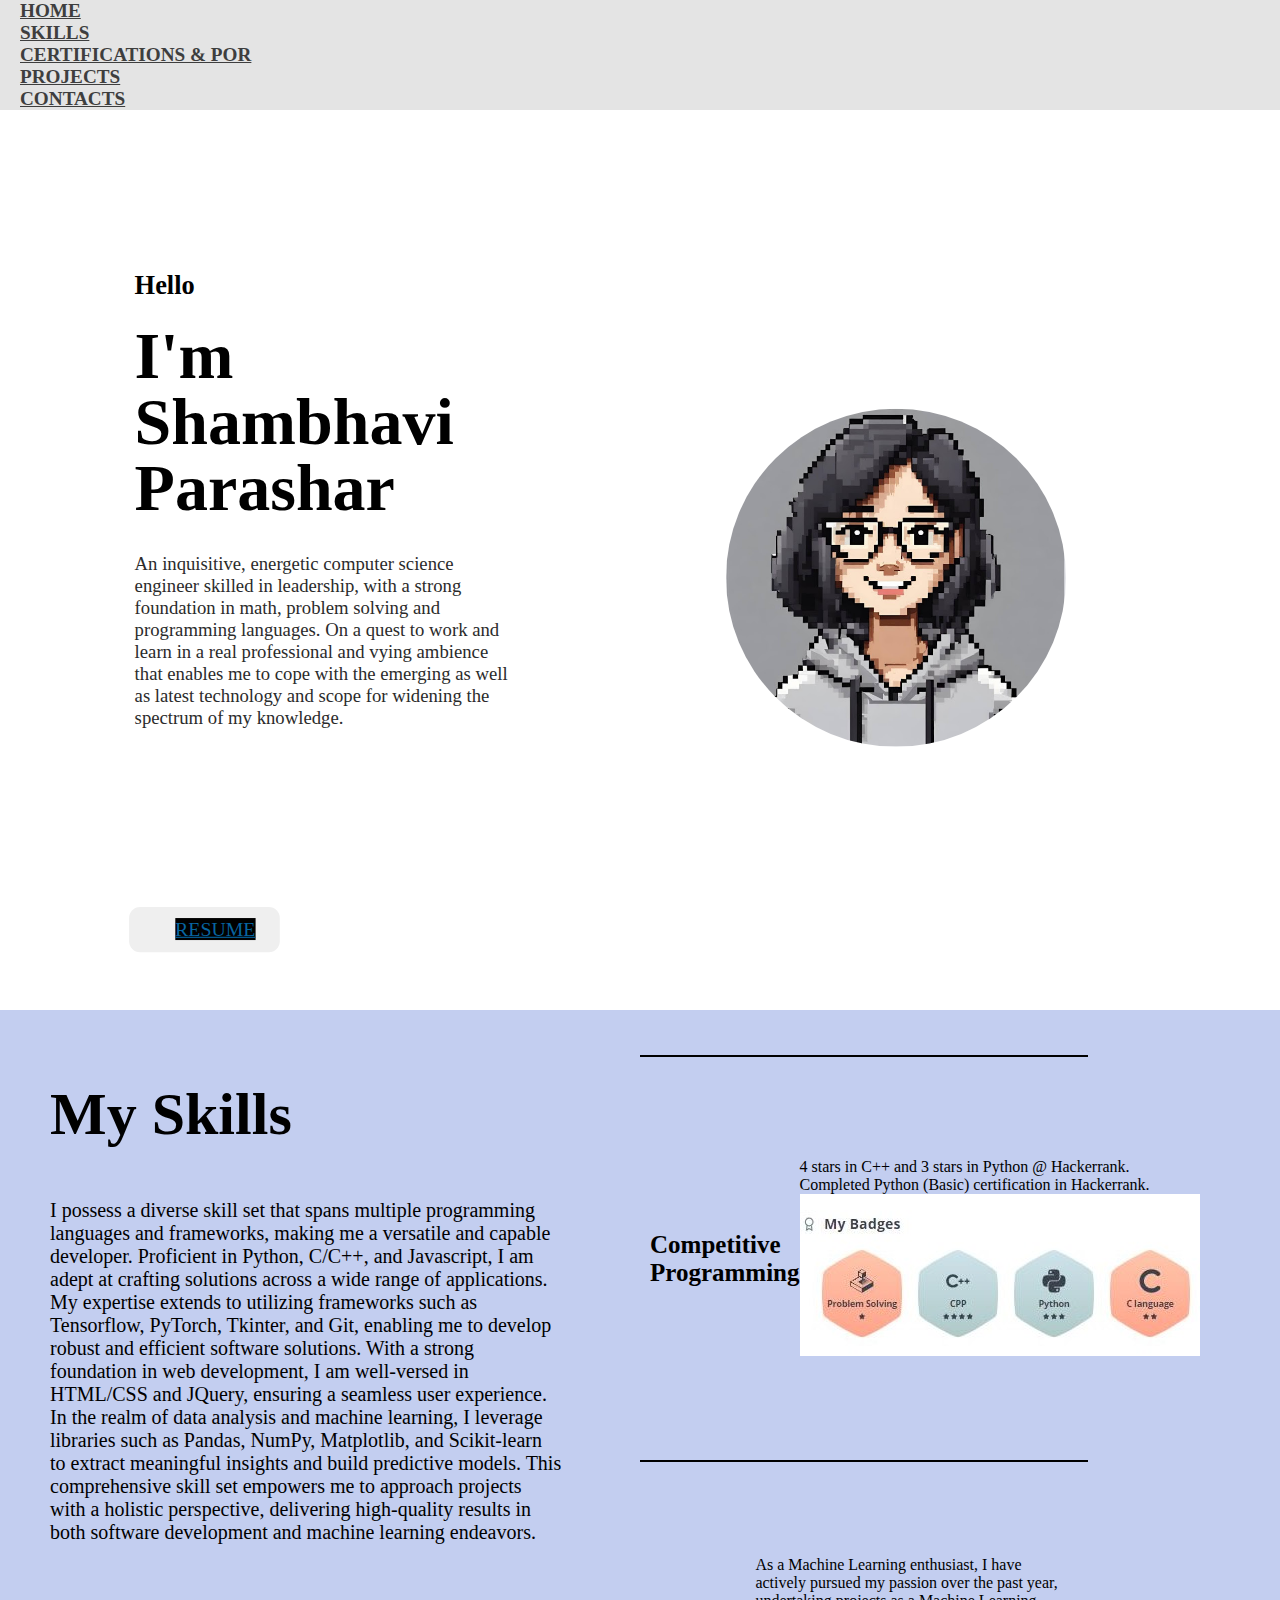
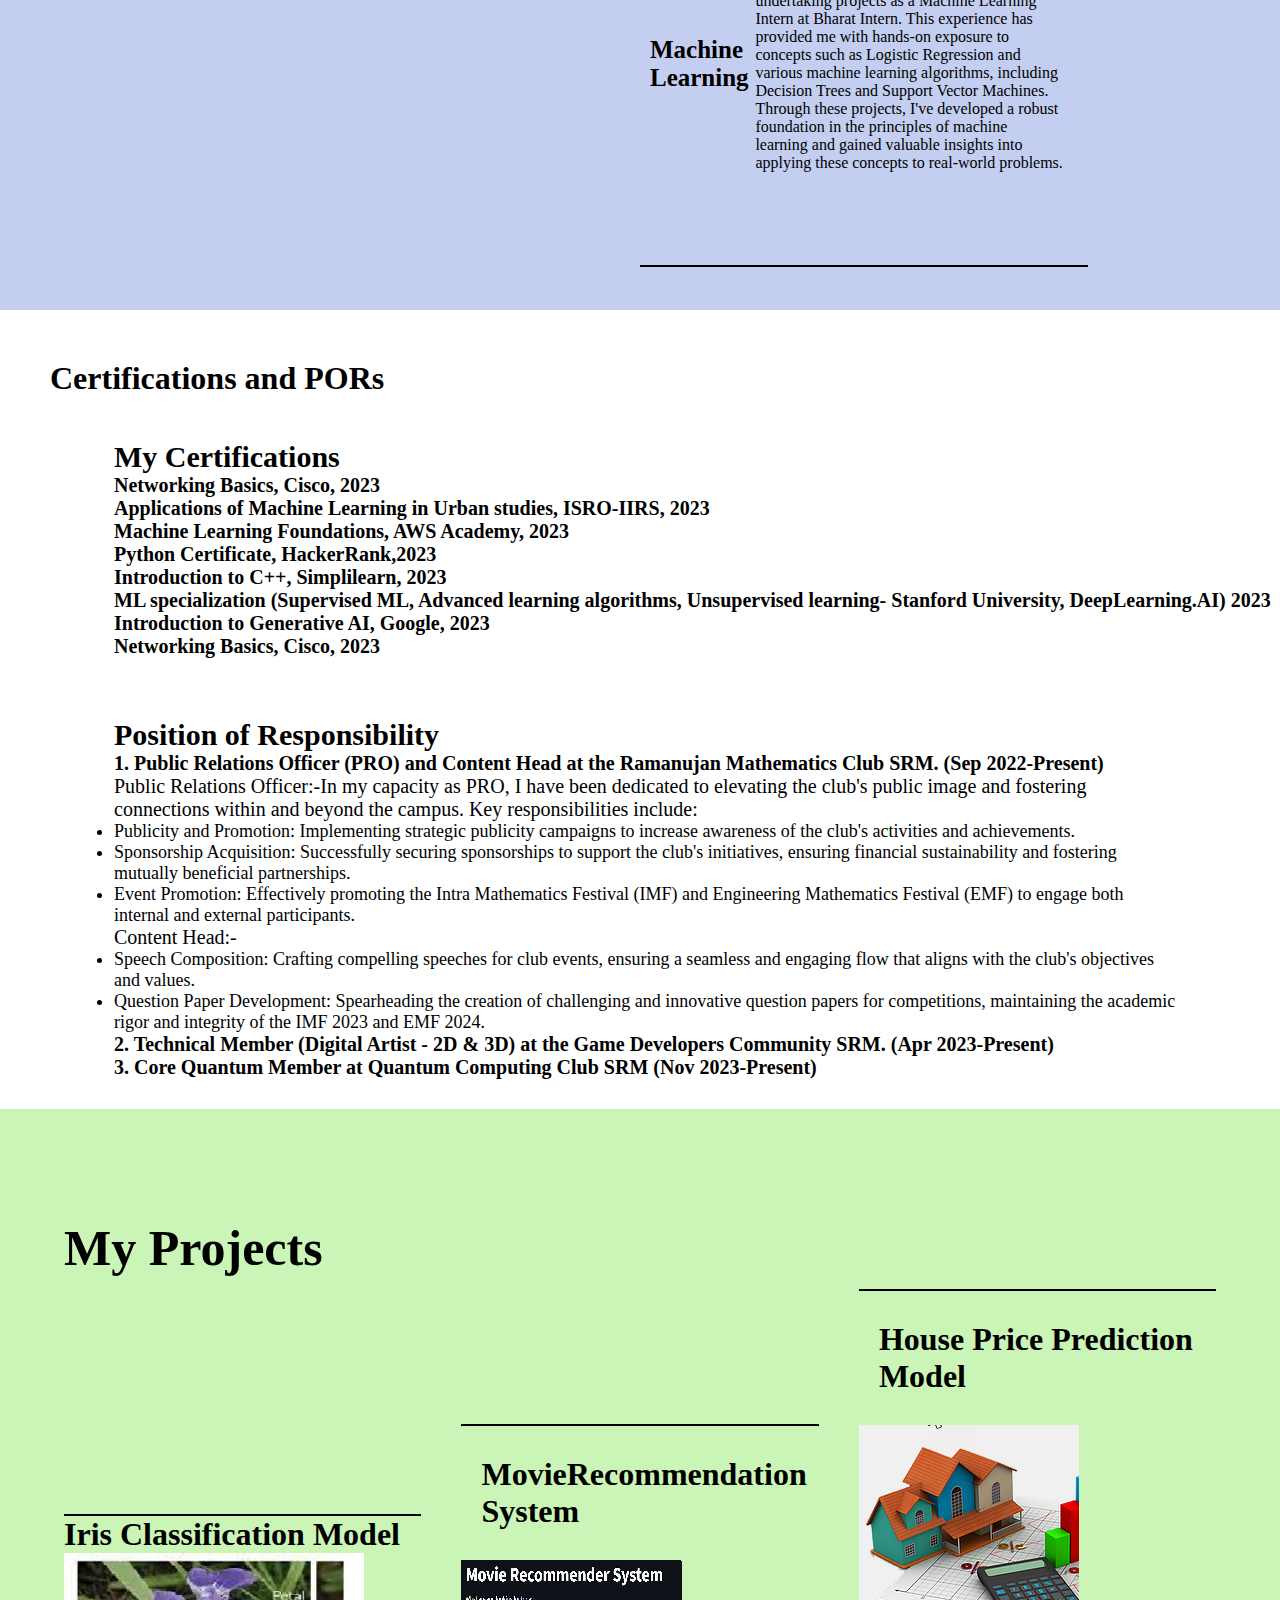
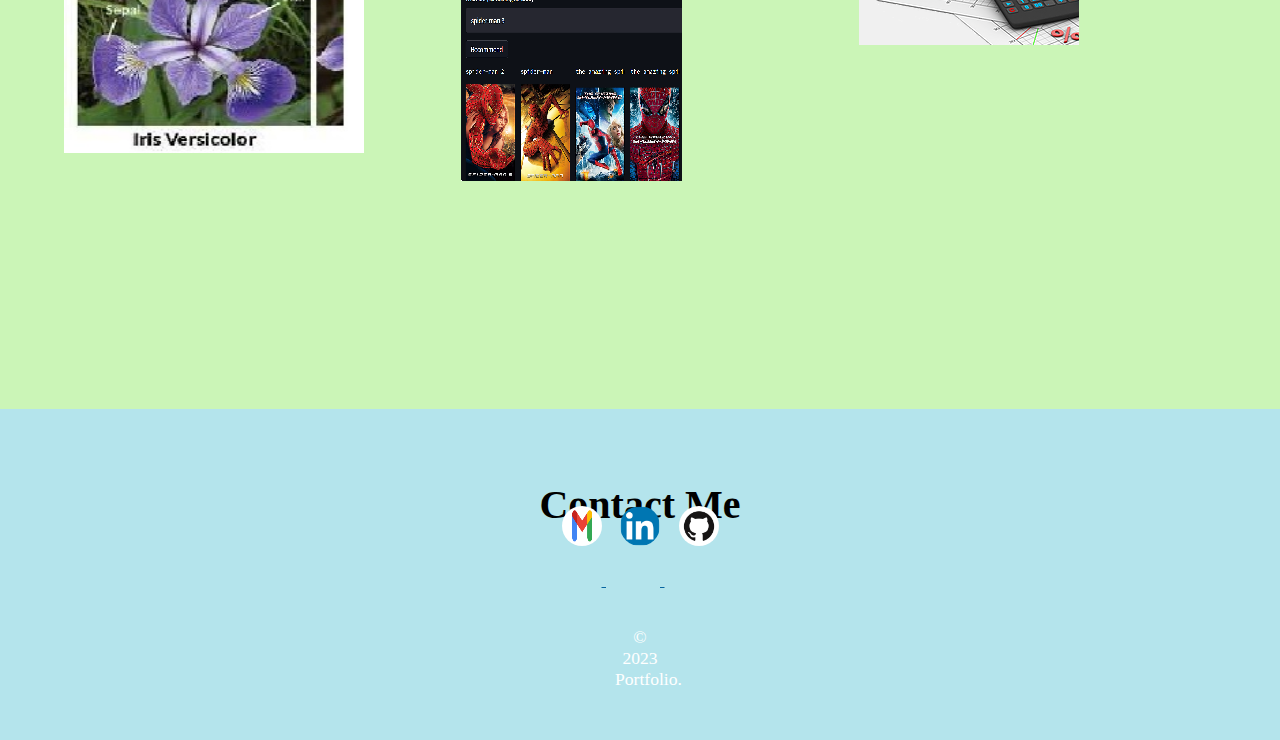
<file: index.html>
<!DOCTYPE html>
<html lang="en">
    <head>
        <meta charset="UTF-8" />
        <meta http-equiv="X-UA-Compatible" content="IE=edge" />
        <meta name="viewport" content="width=device-width, initial-scale=1.0" />
        <title>Portfolio</title>
        <link rel="stylesheet" href="Portfolio/index.css" />
        <link href="https://cdn.jsdelivr.net/npm/bootstrap@5.3.2/dist/css/bootstrap.min.css" rel="stylesheet" integrity="sha384-T3c6CoIi6uLrA9TneNEoa7RxnatzjcDSCmG1MXxSR1GAsXEV/Dwwykc2MPK8M2HN" crossorigin="anonymous">
    </head>
    <body>
        <header class="header_section">
            <div class="container">
                <nav class="navbar navbar-expand-lg custom_nav-container">
                    <div class="collapse navbar-collapse" id="navbarSupportedContent">
                        <ul class="navbar-nav mx-auto">
                            <li class="nav-item active"><a class="nav-link" href="index.html">Home</a>
                            </li>
                            <li class="nav-item">
                                <a class="nav-link" href="#page1">Skills</a>
                            </li>
                            <li class="nav-item">
                                <a class="nav-link" href="#page2">Certifications & POR</a>
                            </li>
                            <li class="nav-item">
                                <a class="nav-link" href="#page3">Projects</a>
                            </li>
                            <div class="nav-item">
                                <a class="nav-link" href="#page4">Contacts</a>
                            </div>
                        </ul>
                    </div>
                </nav>
            </div>
        </header>
        <div id="main">
            <div id="page">
                <img src="Portfolio/portfolio1.jpg" style="padding: 150px; border-radius: 50%;" alt="" />
                <div id="text">
                    <h2>Hello</h2>
                    <h1>I'm Shambhavi Parashar</h1>
                    <h4>
                        An inquisitive, energetic computer science engineer skilled in leadership, with a strong foundation in math, problem solving and programming languages. On a quest to work and learn in a real professional and vying ambience that enables me to cope with the emerging as well as latest technology and scope for widening the spectrum of my knowledge.
                    </h4>
                    <div id="buttons">
                        <button id="b2">
                            <a href="https://drive.google.com/file/d/1Wui85kXXN7yG4jKUBPJ2-_ALMkIhwVLs/view?usp=sharing">RESUME</a>
                        </button>
                    </div>
                </div>
            </div>
            
            <div id="page1">
                <div id="right">
                    <div id="text1">
                        <h1>My Skills</h1>
                        <h4>
                            I possess a diverse skill set that spans multiple programming languages and frameworks, making me a versatile and capable developer. Proficient in Python, C/C++, and Javascript, I am adept at crafting solutions across a wide range of applications. My expertise extends to utilizing frameworks such as Tensorflow, PyTorch, Tkinter, and Git, enabling me to develop robust and efficient software solutions. With a strong foundation in web development, I am well-versed in HTML/CSS and JQuery, ensuring a seamless user experience. In the realm of data analysis and machine learning, I leverage libraries such as Pandas, NumPy, Matplotlib, and Scikit-learn to extract meaningful insights and build predictive models. This comprehensive skill set empowers me to approach projects with a holistic perspective, delivering high-quality results in both software development and machine learning endeavors.
                        </h4>
                    </div>
                </div>
                <div id="left">
                    <div class="box">
                        <h1>Competitive Programming</h1>
                        <p>
                        4 stars in C++ and 3 stars in Python @ Hackerrank. </br>
                        Completed Python (Basic) certification in Hackerrank.
                        <img src="Portfolio/badges hr.JPG"></p>
                    </div>
                    <div class="box">
                        <h1>Machine Learning</h1>
                        <p>As a Machine Learning enthusiast, I have actively pursued my passion over the past year, undertaking projects as a Machine Learning Intern at Bharat Intern. This experience has provided me with hands-on exposure to concepts such as Logistic Regression and various machine learning algorithms, including Decision Trees and Support Vector Machines. Through these projects, I've developed a robust foundation in the principles of machine learning and gained valuable insights into applying these concepts to real-world problems.</p>
                    </div>
                    <div class="box">
                    </div>
                </div>
            </div>
            <div class="page2">
                <div id="t1">
                    <h1>Certifications and PORs</h1>
                </div>
                <div id="t2">
                    <h1>My Certifications</h1>
                    <h4>Networking Basics, Cisco, 2023</br>
                       Applications of Machine Learning in Urban studies, ISRO-IIRS, 2023</br>
                       Machine Learning Foundations, AWS Academy, 2023</br>
                       Python Certificate, HackerRank,2023</br>
                       Introduction to C++, Simplilearn, 2023</br>
                       ML specialization (Supervised ML, Advanced learning algorithms, Unsupervised learning- Stanford University, DeepLearning.AI) 2023</br>
                       Introduction to Generative AI, Google, 2023</br>
                       Networking Basics, Cisco, 2023
                    </h4>
                </div>
                <div id="t2">
                    <h2>Position of Responsibility</h2>
                    <h3>1. Public Relations Officer (PRO) and Content Head at the Ramanujan Mathematics Club SRM. (Sep 2022-Present)</br>
                    </h3>
                    <p>
                        <p>Public Relations Officer:-In my capacity as PRO, I have been dedicated to elevating the club's public image and fostering connections within and beyond the campus. Key responsibilities include:</p>
                        <ul>
                            <li>Publicity and Promotion: Implementing strategic publicity campaigns to increase awareness of the club's activities and achievements.</li>
                            <li>Sponsorship Acquisition: Successfully securing sponsorships to support the club's initiatives, ensuring financial sustainability and fostering mutually beneficial partnerships.</li>
                            <li>Event Promotion: Effectively promoting the Intra Mathematics Festival (IMF) and Engineering Mathematics Festival (EMF) to engage both internal and external participants.</li>
                        </ul>
                        <p>Content Head:-</p>
                        <ul>
                            <li>Speech Composition: Crafting compelling speeches for club events, ensuring a seamless and engaging flow that aligns with the club's objectives and values.</li>
                            <li>Question Paper Development: Spearheading the creation of challenging and innovative question papers for competitions, maintaining the academic rigor and integrity of the IMF 2023 and EMF 2024.</li>
                        </ul>
                    </p>
                    <h3>2. Technical Member (Digital Artist - 2D & 3D) at the Game Developers Community SRM. (Apr 2023-Present)</h3>
                    <h3>3. Core Quantum Member at Quantum Computing Club SRM (Nov 2023-Present)</h3>
                </div>
            </div>
            <div id="page3">
                <div id="text4">
                    <h1>My Projects</h1>
                </div>
                <div id="project">
                    <div class="projects p1">
                        <div id="'text3">
                            <h1>Iris Classification Model</h1>
                        </div>
                        <div id="image">
                            <a href="https://github.com/Shambhavi138/Internship-Bharat-Intern--Task1-Iris-Classification.git">
                            <img src="Portfolio/iris.jpg" alt="Iris Classification Model" /></a>
                        </div>
                    </div>
                    <div class="projects p2">
                        <div id="text3">
                            <h1>MovieRecommendation System</h1>
                        </div>
                        <div id="image">
                            <a href="https://github.com/Shambhavi138/Bharat-Intern--Task2--Movie-Recommendation-System.git">
                                <img src="Portfolio/movie.png" alt="Movie Recommendation System" />
                            </a>
                        </div>
                    </div>
                    <div class="projects p3">
                        <div id="text3">
                            <h1>House Price Prediction Model</h1>
                        </div>
                        <div id="image">
                            <a href="https://github.com/Shambhavi138/Internship-Task3-BharatIntern-.git">
                                <img src="Portfolio/hpp.png" alt="House Price Prediction Model" />
                            </a>
                        </div>
                    </div>
                </div>
            </div>
            
            
            <section class="end">
                <div id="page4" class="contact-me">
                    <br /><br />
                    <br />
                    <br />
                    <p>Contact Me</p>
                    <br />
                    <a class="btn" href="mailto: shambhavi.parashar01@gmail.com">
                        <img src="Portfolio/gmail.png" width="40px" height="40px" />
                    </a>
                    
                    <a class="btn" href="https://www.linkedin.com/in/shambhavi-parashar-351101260/">
                        <img src="Portfolio/linkedin.png" width="40px" height="40px" />
                    </a>
                    
                    <a class="btn" href="https://github.com/Shambhavi138">
                        <img src="Portfolio/github.png" width="40px" height="40px" />
                    </a>
                </div>
                <div class="bottom-container">
                    <div style="width: 50px; margin-left: auto; margin-right: auto">
                        <br>
                        <p class="copyright">© 2023 Portfolio.</p>
                    </div>
                </div>
            </section>
        </div>
    </body>
</html>
</file>
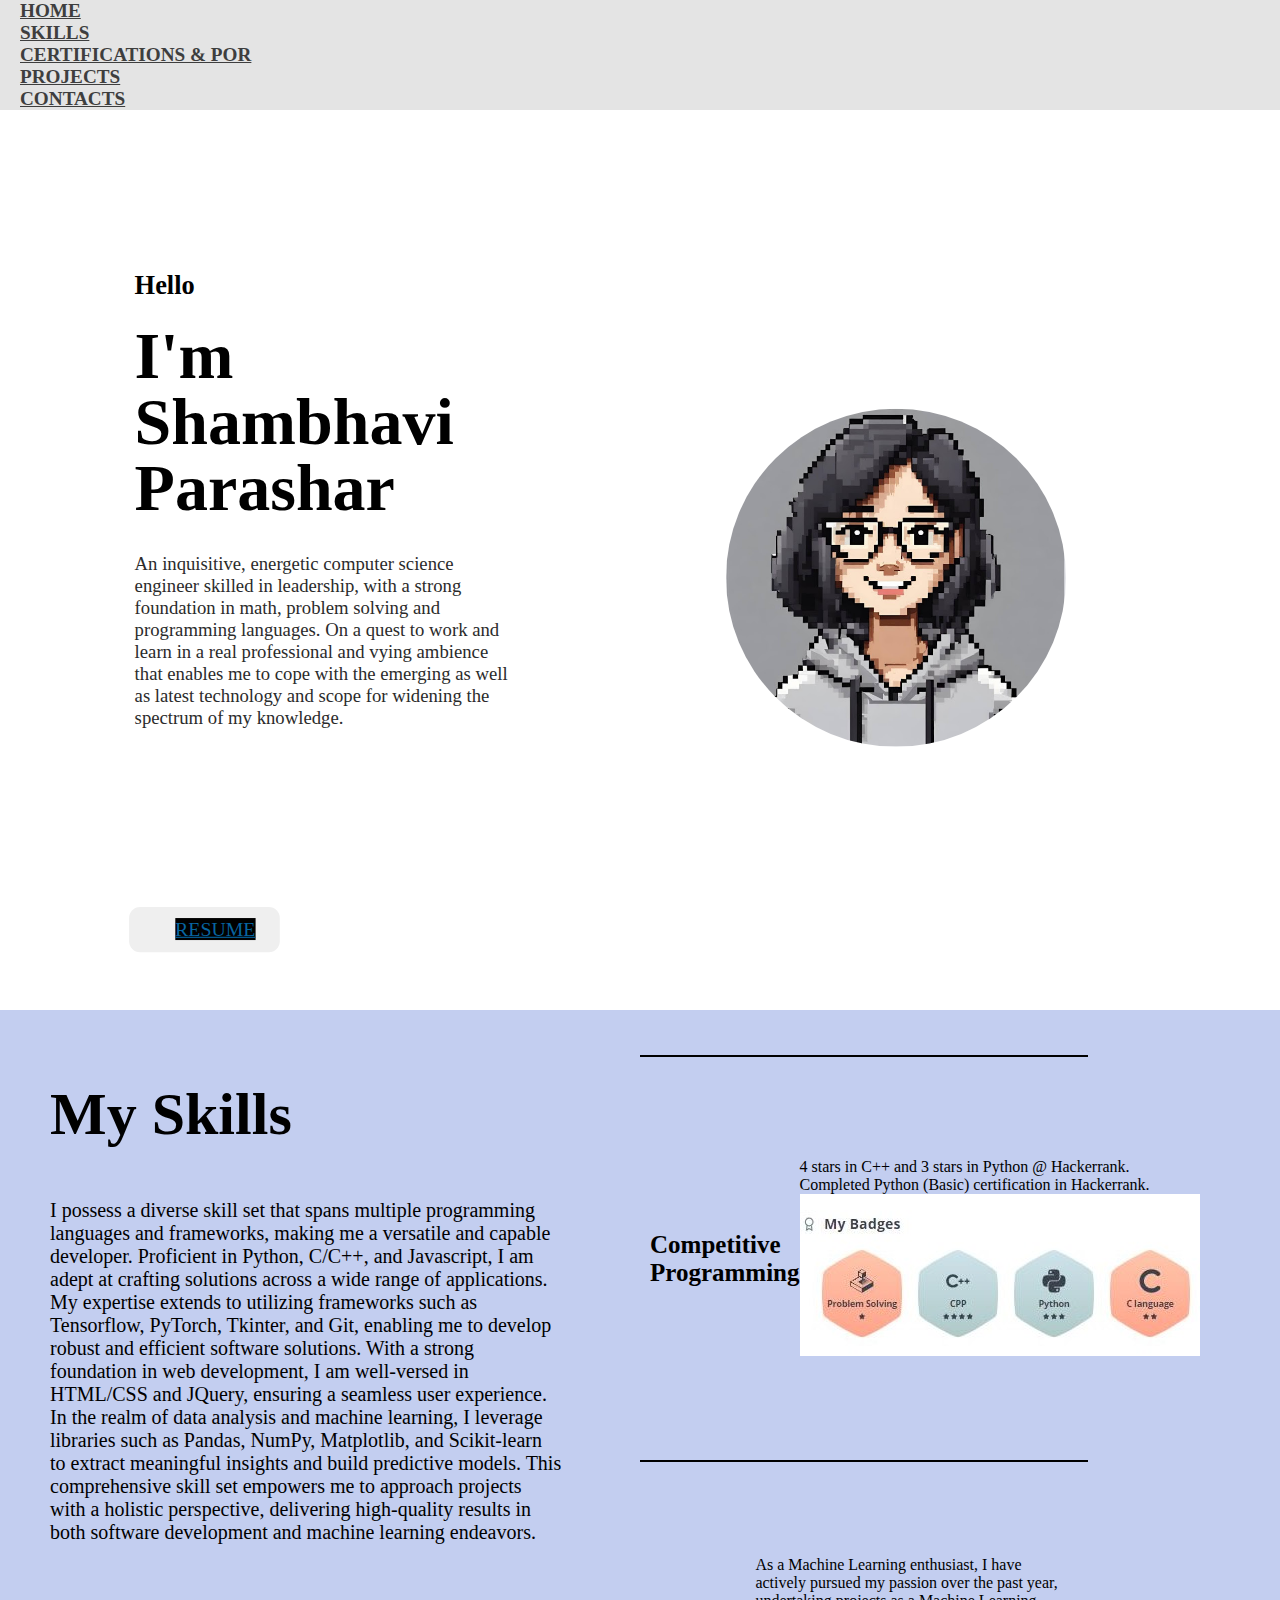
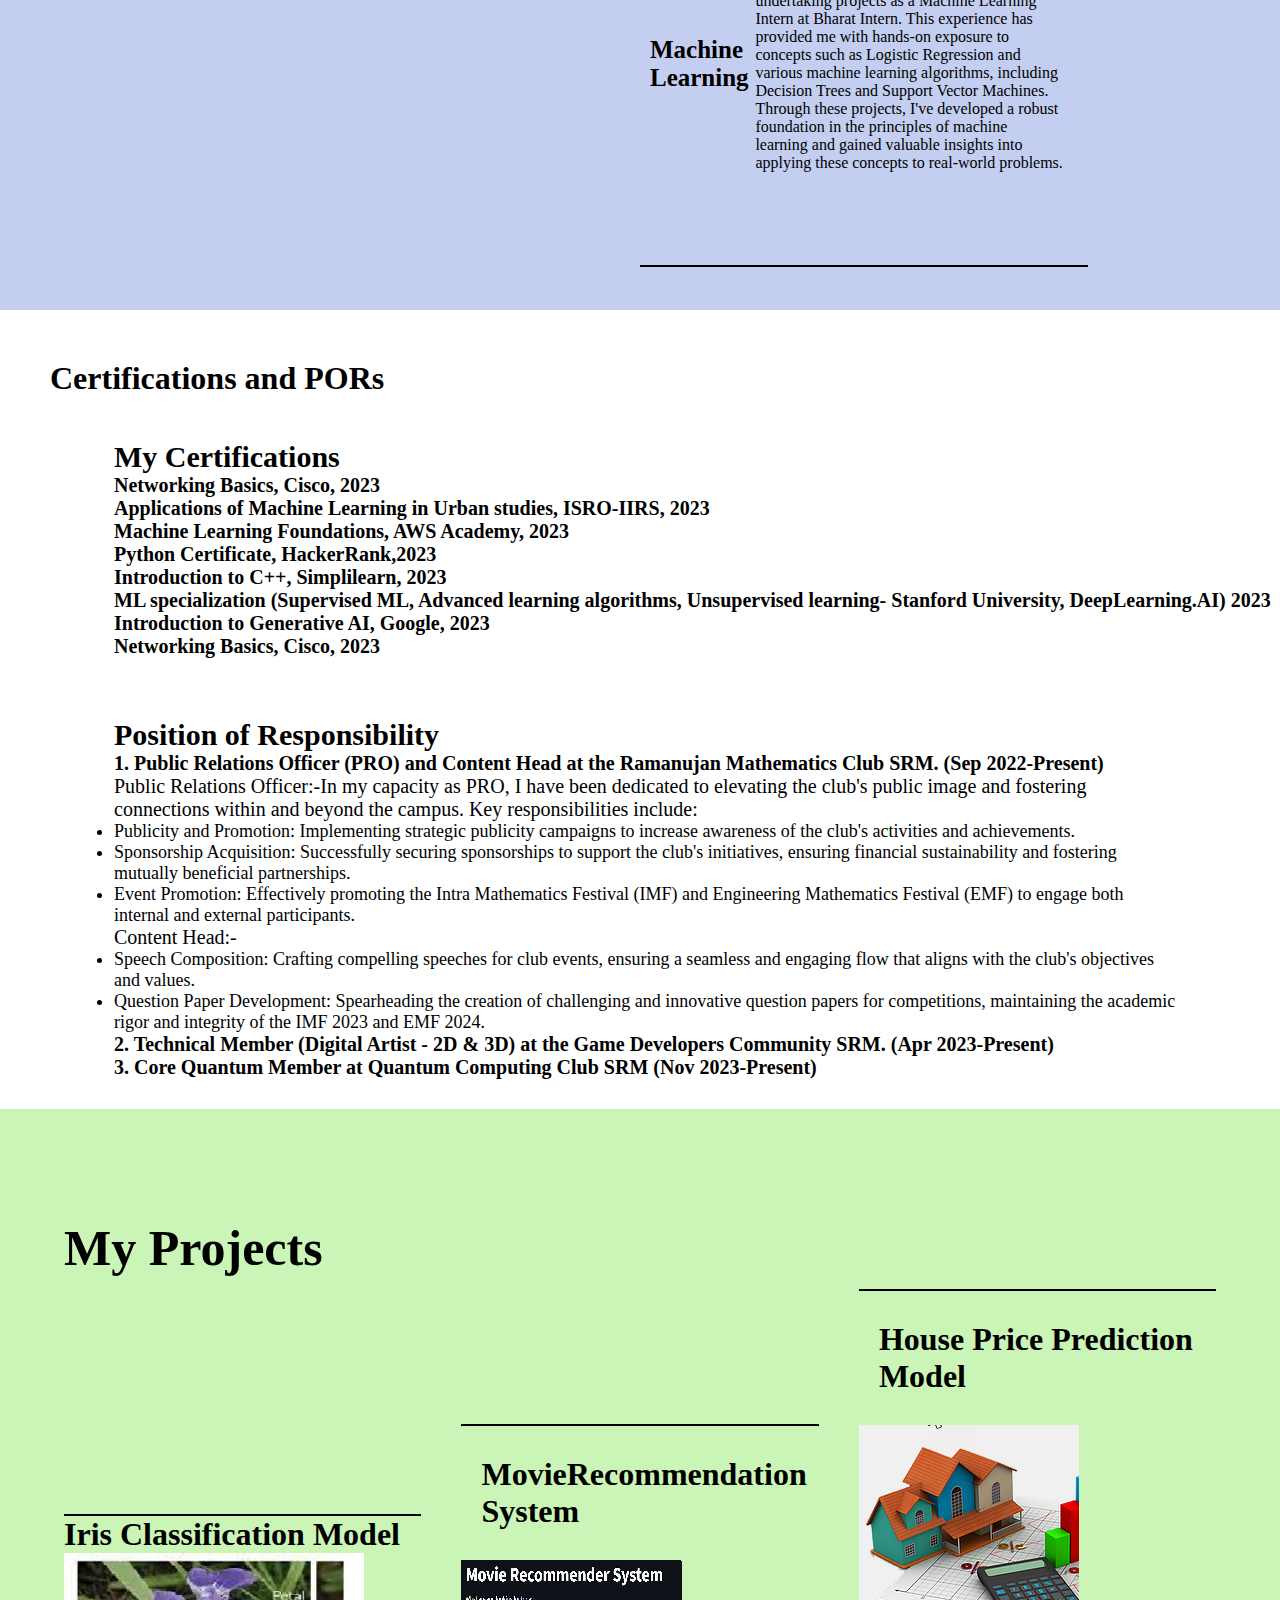
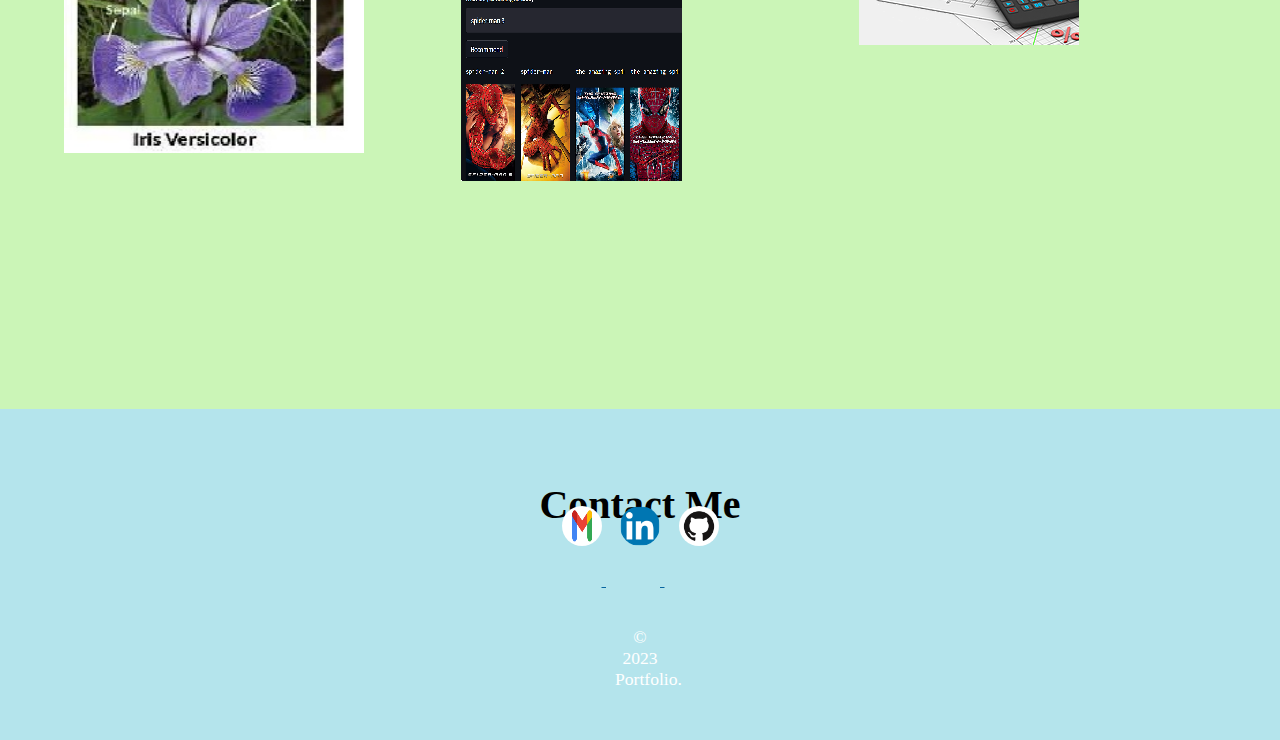
<file: Portfolio/index.html>
<!DOCTYPE html>
<html lang="en">
    <head>
        <meta charset="UTF-8" />
        <meta http-equiv="X-UA-Compatible" content="IE=edge" />
        <meta name="viewport" content="width=device-width, initial-scale=1.0" />
        <title>Portfolio</title>
        <link rel="stylesheet" href="index.css" />
        <link href="https://cdn.jsdelivr.net/npm/bootstrap@5.3.2/dist/css/bootstrap.min.css" rel="stylesheet" integrity="sha384-T3c6CoIi6uLrA9TneNEoa7RxnatzjcDSCmG1MXxSR1GAsXEV/Dwwykc2MPK8M2HN" crossorigin="anonymous">
    </head>
    <body>
        <header class="header_section">
            <div class="container">
                <nav class="navbar navbar-expand-lg custom_nav-container">
                    <div class="collapse navbar-collapse" id="navbarSupportedContent">
                        <ul class="navbar-nav mx-auto">
                            <li class="nav-item active"><a class="nav-link" href="index.html">Home</a>
                            </li>
                            <li class="nav-item">
                                <a class="nav-link" href="#page1">Skills</a>
                            </li>
                            <li class="nav-item">
                                <a class="nav-link" href="#page2">Certifications & POR</a>
                            </li>
                            <li class="nav-item">
                                <a class="nav-link" href="#page3">Projects</a>
                            </li>
                            <div class="nav-item">
                                <a class="nav-link" href="#page4">Contacts</a>
                            </div>
                        </ul>
                    </div>
                </nav>
            </div>
        </header>
        <div id="main">
            <div id="page">
                <img src="./portfolio1.jpg" style="padding: 150px; border-radius: 50%;" alt="" />
                <div id="text">
                    <h2>Hello</h2>
                    <h1>I'm Shambhavi Parashar</h1>
                    <h4>
                        An inquisitive, energetic computer science engineer skilled in leadership, with a strong foundation in math, problem solving and programming languages. On a quest to work and learn in a real professional and vying ambience that enables me to cope with the emerging as well as latest technology and scope for widening the spectrum of my knowledge.
                    </h4>
                    <div id="buttons">
                        <button id="b2">
                            <a href="https://drive.google.com/file/d/1Wui85kXXN7yG4jKUBPJ2-_ALMkIhwVLs/view?usp=sharing">RESUME</a>
                        </button>
                    </div>
                </div>
            </div>
            
            <div id="page1">
                <div id="right">
                    <div id="text1">
                        <h1>My Skills</h1>
                        <h4>
                            I possess a diverse skill set that spans multiple programming languages and frameworks, making me a versatile and capable developer. Proficient in Python, C/C++, and Javascript, I am adept at crafting solutions across a wide range of applications. My expertise extends to utilizing frameworks such as Tensorflow, PyTorch, Tkinter, and Git, enabling me to develop robust and efficient software solutions. With a strong foundation in web development, I am well-versed in HTML/CSS and JQuery, ensuring a seamless user experience. In the realm of data analysis and machine learning, I leverage libraries such as Pandas, NumPy, Matplotlib, and Scikit-learn to extract meaningful insights and build predictive models. This comprehensive skill set empowers me to approach projects with a holistic perspective, delivering high-quality results in both software development and machine learning endeavors.
                        </h4>
                    </div>
                </div>
                <div id="left">
                    <div class="box">
                        <h1>Competitive Programming</h1>
                        <p>
                        4 stars in C++ and 3 stars in Python @ Hackerrank. </br>
                        Completed Python (Basic) certification in Hackerrank.
                        <img src="badges hr.JPG"></p>
                    </div>
                    <div class="box">
                        <h1>Machine Learning</h1>
                        <p>As a Machine Learning enthusiast, I have actively pursued my passion over the past year, undertaking projects as a Machine Learning Intern at Bharat Intern. This experience has provided me with hands-on exposure to concepts such as Logistic Regression and various machine learning algorithms, including Decision Trees and Support Vector Machines. Through these projects, I've developed a robust foundation in the principles of machine learning and gained valuable insights into applying these concepts to real-world problems.</p>
                    </div>
                    <div class="box">
                    </div>
                </div>
            </div>
            <div class="page2">
                <div id="t1">
                    <h1>Certifications and PORs</h1>
                </div>
                <div id="t2">
                    <h1>My Certifications</h1>
                    <h4>Networking Basics, Cisco, 2023</br>
                       Applications of Machine Learning in Urban studies, ISRO-IIRS, 2023</br>
                       Machine Learning Foundations, AWS Academy, 2023</br>
                       Python Certificate, HackerRank,2023</br>
                       Introduction to C++, Simplilearn, 2023</br>
                       ML specialization (Supervised ML, Advanced learning algorithms, Unsupervised learning- Stanford University, DeepLearning.AI) 2023</br>
                       Introduction to Generative AI, Google, 2023</br>
                       Networking Basics, Cisco, 2023
                    </h4>
                </div>
                <div id="t2">
                    <h2>Position of Responsibility</h2>
                    <h3>1. Public Relations Officer (PRO) and Content Head at the Ramanujan Mathematics Club SRM. (Sep 2022-Present)</br>
                    </h3>
                    <p>
                        <p>Public Relations Officer:-In my capacity as PRO, I have been dedicated to elevating the club's public image and fostering connections within and beyond the campus. Key responsibilities include:</p>
                        <ul>
                            <li>Publicity and Promotion: Implementing strategic publicity campaigns to increase awareness of the club's activities and achievements.</li>
                            <li>Sponsorship Acquisition: Successfully securing sponsorships to support the club's initiatives, ensuring financial sustainability and fostering mutually beneficial partnerships.</li>
                            <li>Event Promotion: Effectively promoting the Intra Mathematics Festival (IMF) and Engineering Mathematics Festival (EMF) to engage both internal and external participants.</li>
                        </ul>
                        <p>Content Head:-</p>
                        <ul>
                            <li>Speech Composition: Crafting compelling speeches for club events, ensuring a seamless and engaging flow that aligns with the club's objectives and values.</li>
                            <li>Question Paper Development: Spearheading the creation of challenging and innovative question papers for competitions, maintaining the academic rigor and integrity of the IMF 2023 and EMF 2024.</li>
                        </ul>
                    </p>
                    <h3>2. Technical Member (Digital Artist - 2D & 3D) at the Game Developers Community SRM. (Apr 2023-Present)</h3>
                    <h3>3. Core Quantum Member at Quantum Computing Club SRM (Nov 2023-Present)</h3>
                </div>
            </div>
            <div id="page3">
                <div id="text4">
                    <h1>My Projects</h1>
                </div>
                <div id="project">
                    <div class="projects p1">
                        <div id="'text3">
                            <h1>Iris Classification Model</h1>
                        </div>
                        <div id="image">
                            <a href="https://github.com/Shambhavi138/Internship-Bharat-Intern--Task1-Iris-Classification.git">
                            <img src="./iris.jpg" alt="Iris Classification Model" /></a>
                        </div>
                    </div>
                    <div class="projects p2">
                        <div id="text3">
                            <h1>MovieRecommendation System</h1>
                        </div>
                        <div id="image">
                            <a href="https://github.com/Shambhavi138/Bharat-Intern--Task2--Movie-Recommendation-System.git">
                                <img src="./movie.png" alt="Movie Recommendation System" />
                            </a>
                        </div>
                    </div>
                    <div class="projects p3">
                        <div id="text3">
                            <h1>House Price Prediction Model</h1>
                        </div>
                        <div id="image">
                            <a href="https://github.com/Shambhavi138/Internship-Task3-BharatIntern-.git">
                                <img src="./hpp.png" alt="House Price Prediction Model" />
                            </a>
                        </div>
                    </div>
                </div>
            </div>
            
            
            <section class="end">
                <div id="page4" class="contact-me">
                    <br /><br />
                    <br />
                    <br />
                    <p>Contact Me</p>
                    <br />
                    <a class="btn" href="mailto: shambhavi.parashar01@gmail.com">
                        <img src="./gmail.png" width="40px" height="40px" />
                    </a>
                    
                    <a class="btn" href="https://www.linkedin.com/in/shambhavi-parashar-351101260/">
                        <img src="./linkedin.png" width="40px" height="40px" />
                    </a>
                    
                    <a class="btn" href="https://github.com/Shambhavi138">
                        <img src="./github.png" width="40px" height="40px" />
                    </a>
                </div>
                <div class="bottom-container">
                    <div style="width: 50px; margin-left: auto; margin-right: auto">
                        <br>
                        <p class="copyright">© 2023 Portfolio.</p>
                    </div>
                </div>
            </section>
        </div>
    </body>
</html>
</file>
<file: Portfolio/index.css>
*{
    margin: 0%;
    padding: 0%;
    box-sizing: border-box;
    font-family: montserrat;
}
html,body{
    height: 100%;
    width: 100%;
}
#main{
    position: relative;
    overflow: hidden;
}
#page{
    position: relative;
    height: 100vh;
    width: 100vw;
    background-color: #fff;
}
#page>img{
    position: absolute;
    right: 5%;
    top: 52%;
    transform: translateY(-50%);
    width: 50%;
}
#page>#nav{
    display: flex;
    align-items: center;
    justify-content: space-between;
    padding: 0px 30px;
    position: absolute;
    z-index: 9;
    height: 10%;
    width: 100%;
}
#center-nav{
    display: flex;
    gap: 20px;
     text-align: center;
}
#center-nav>a{
    text-decoration: none;
    color: #000;
    font-weight: 500;
    font-size: 18px;
    text-align: center;
}
#nav>input{
    padding: 10px 5px;
    border-radius: 10px;
    border: 1px solid #000000;
    text-transform: uppercase;
}
#text{
    padding: 30px 50px;
    position: relative;
    top: 18%;
    left: 8%;
    height: 75%;
    width: 35%;
    scale: 1.1;
}
#text>h1{
    font-size: 60px;
    line-height: 1;
    margin-top: 20px;
}
#text>h4{
    margin-top: 30px;
    color: #2b2b2b;
    font-size: 17px;
    font-weight: 500;
}
#buttons{
    position: absolute;
    left: 10%;
    bottom: -10%;
    height: 20%;
    width: 100%;
}
#buttons>button{
    padding: 10px 22px;
    border-radius: 10px;
    border: none;
    font-weight: 500;
}
#buttons>button>a{
    margin-left: 20px;
    background-color: black;
}
#page1{
    position: relative;
    height: 100vh;
    width: 100vw;
    background-color: #c3cef0;
    /* padding: 50px; */
}
#page1>#left{
    position: absolute;
    right: 15%;
    height: 90%;
    top: 50%;
    transform: translateY(-50%);
    width: 35%;
    /* padding: 50px; */
}
#left>.box{
    display: flex;
    align-items: center;
    justify-content: space-between;
    padding: 0px 10px;
    height: 50%;
    width: 100%;
    border-top: 2px solid #000;
}
#left>.box>h4{
    position: fixed;
    font-size: 30px;
}
#left>.box>h1{
    font-size: 25px;
}
#left>.box>p{
    margin-right: 15px;   
    width: 135%;
}
#left>.box>img{
    max-width: 50%;
    height: auto;
}
#text1{
    margin: 50px 50px;
    height: 30%;
    width: 50%;
    position: absolute;
    z-index: 9;
}
#text1>h1{
    font-size: 60px;
    margin-top: 20px;
}
#text1>h4{
    font-size: 20px;
    color: black;
    font-weight: 500;
    width: 80%;
    margin-top: 50px;
}
#page2{
    position: relative;
    height: 100vh;
    width: 100vw;
    background-color: #cbf5b7;
}
#t1{
    margin: 50px 50px;
    height: 30%;
    width: 50%;
    position: absolute;
    z-index: 9;
}
#t2{
    padding: 30px 50px;
    position: relative;
    top: 18%;
    left: 5%;
    height: 60%;
    width: 100%;
}
#t2>h1{
    font-size: 30px;
    margin-top: 100px;
    font-weight: bold;
}
#t2>h2{
    font-size: 30px;
    font-weight: bold;
}
#t2>h3{
    font-size: 20px;
    font-weight: 900;
}
#t2>h4{
    color: #000000;
    height: 20%;
    width: 100%;
    font-size: 20px;
}
#t2>p{
    font-size: 20px;
    height: 50%;
    width: 90%;
}
#t2>ul{
    font-size: large;
    height: 50%;
    width: 90%;
}
#page3{
    position: relative;
    height: 100vh;
    width: 100vw;
    background-color: #cbf5b7;
}
#project{
    display: flex;
    align-items: center;
    justify-content: space-between;
    height: 50%;
    width: 90%;
    position: absolute;
    left: 50%;
    transform: translateX(-50%);
    bottom: 5%;
}
.projects{
    border-top: 2px solid #000;
    height: 100%;
    width: 31%;
}
#text3{
    display: flex;
    align-items: center;
    justify-content: space-between;
    padding: 0px 20px;
    height: 30%;
    width: 100%;
}
#image{
    height: 70%;
    width: 100%;
}
#image>img{
    height: 100%;
    width: 100%;
    object-fit: cover;
}
.p1 img{
    height: 200px;
    width: 300px;
}
.p2{
    position: relative;
    top: -20%;
}
.p3{
    position: relative;
    top: -50%;
}
#text4{
    position: absolute;
    top: 10%;
    left: 5%;
    height: 20%;
    width: 30%;
}
#text4>h1{
    margin-top: 20px;
    font-size: 50px;
}
.end{
    background-color: #b4e4ec;
    text-align: center;
    padding-bottom: 50px;
}
.contact-me p
{
    font-size: 40px;
}
.contact-me h2
{
    font-size: 50px;
}
.contact-me p
{
    font-size: 40px;
}
    .contact-me{
        width: 100%;
        height: 200px;
        font-weight: bold;
        position: relative;
    }
    .copyright{
        color: white;
        font-size: 1.1rem;
        margin: 0;
        padding: 0;
    }
    .btn{
        padding: 7px 7px;
    } 
    .btn>img{
        border-radius: 50%;
        position: relative;
        bottom: 40px;
    }
    .profile-text{
        font-size: 1.3rem;
    }
    .profile-div{
        padding: 0 18%;
        text-align: center;
        align-items: center;
    }
    a{
        text-decoration: underline;
        color: #0765a0;
        font-size: large;
    }
    .break{
        height: 2px;
    }
    #hello{
        font-size: 2rem;
    }
    .nav-item> a{
        color: #3e3e3e !important;
        font-size: 1.2rem;
        font-weight: 600;
        margin: 7px 20px;
        text-transform: uppercase;
    }
    .header_section{
        background-color: #2222221f;
    }
</file>
